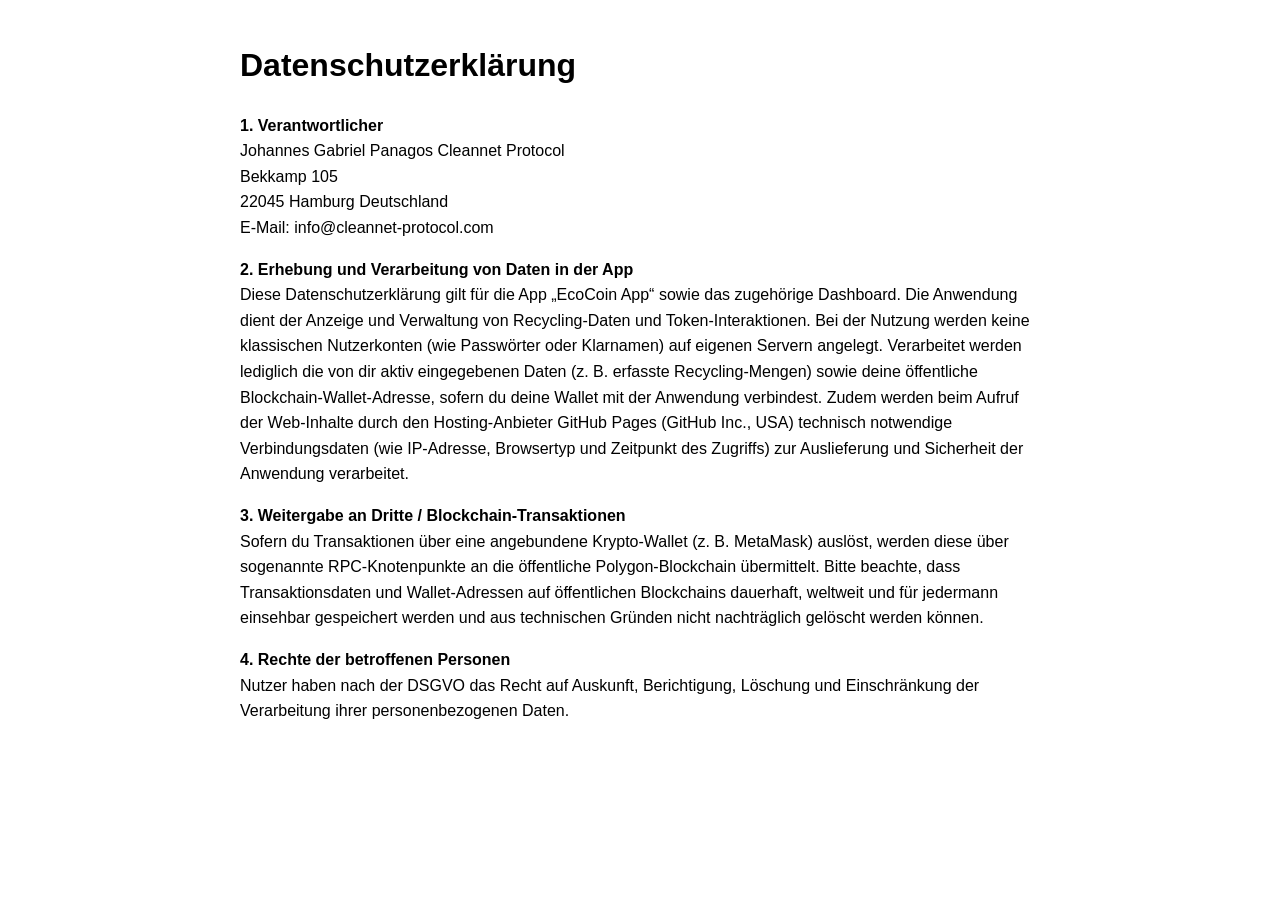
<file: datenschutz.html>
<!DOCTYPE html>
<html lang="de">
<head>
  <meta charset="UTF-8">
  <meta name="viewport" content="width=device-width, initial-scale=1.0">
  <title>Datenschutzerklärung – Eco Recycle Protocol</title>
  <style>
    body { font-family: Arial, sans-serif; max-width: 800px; margin: 40px auto; padding: 0 20px; line-height: 1.6; }
  </style>
</head>
<body>
  <h1>Datenschutzerklärung</h1>
  <p><strong>1. Verantwortlicher</strong><br>
  Johannes Gabriel Panagos Cleannet Protocol<br>
  Bekkamp 105<br>
  22045 Hamburg Deutschland<br>
  E-Mail: info@cleannet-protocol.com</p>

  <p><strong>2. Erhebung und Verarbeitung von Daten in der App</strong><br>
  Diese Datenschutzerklärung gilt für die App „EcoCoin App“ sowie das zugehörige Dashboard.
    Die Anwendung dient der Anzeige und Verwaltung von Recycling-Daten und Token-Interaktionen. Bei der Nutzung werden keine klassischen Nutzerkonten (wie Passwörter oder Klarnamen) auf eigenen Servern angelegt. 
    Verarbeitet werden lediglich die von dir aktiv eingegebenen Daten (z. B. erfasste Recycling-Mengen) sowie deine öffentliche Blockchain-Wallet-Adresse, sofern du deine Wallet mit der Anwendung verbindest. 
    Zudem werden beim Aufruf der Web-Inhalte durch den Hosting-Anbieter GitHub Pages (GitHub Inc., USA) technisch notwendige Verbindungsdaten (wie IP-Adresse, Browsertyp und Zeitpunkt des Zugriffs) zur Auslieferung und Sicherheit der Anwendung verarbeitet.</p>

  <p><strong>3. Weitergabe an Dritte / Blockchain-Transaktionen</strong><br>
  Sofern du Transaktionen über eine angebundene Krypto-Wallet (z. B. MetaMask) auslöst, werden diese über sogenannte RPC-Knotenpunkte an die öffentliche Polygon-Blockchain übermittelt. 
    Bitte beachte, dass Transaktionsdaten und Wallet-Adressen auf öffentlichen Blockchains dauerhaft, weltweit und für jedermann einsehbar gespeichert werden und aus technischen Gründen nicht nachträglich gelöscht werden können.</p>

  <p><strong>4. Rechte der betroffenen Personen</strong><br>
  Nutzer haben nach der DSGVO das Recht auf Auskunft, Berichtigung, Löschung und Einschränkung der Verarbeitung ihrer personenbezogenen Daten.</p>
</body>
</html>
</file>
